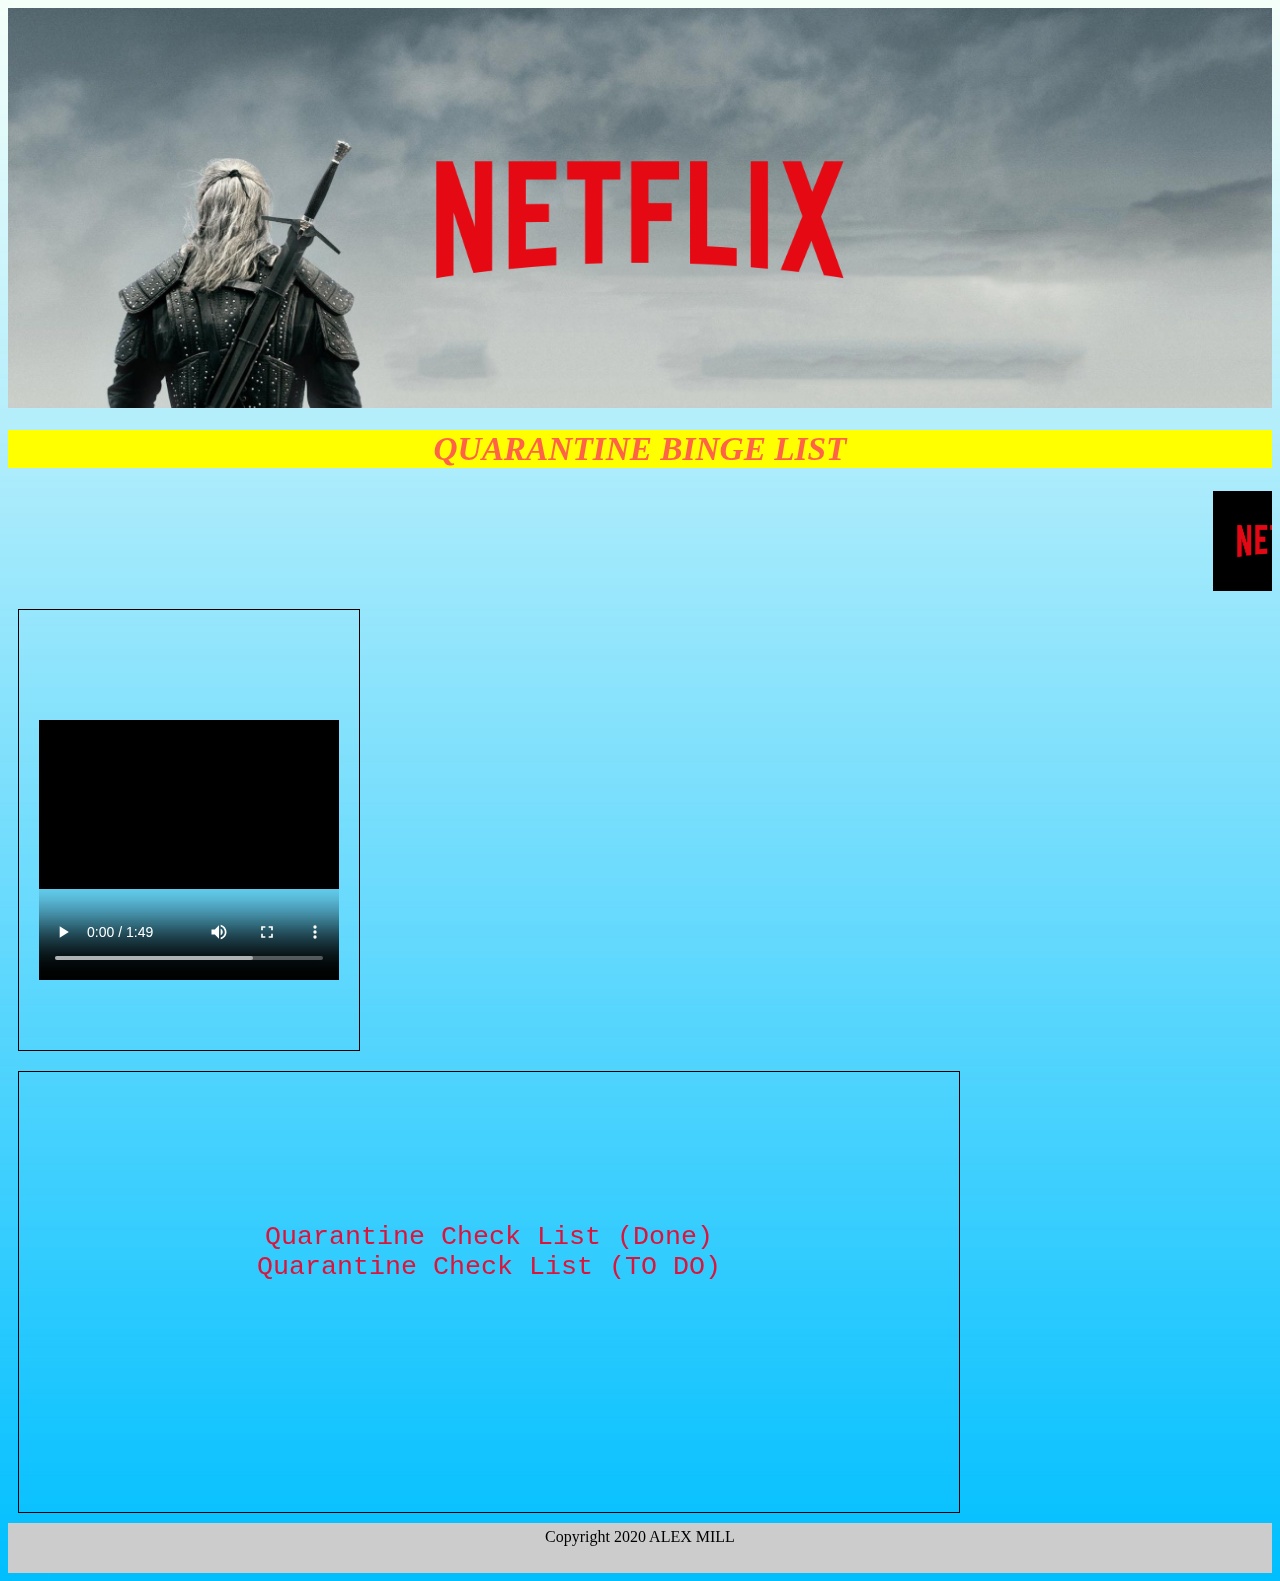
<file: index.html>
<!doctype html>
<html>

<head>
    <meta charset="UTF-8">
    <title>Lockdown Binge</title>
    <link REL="STYLESHEET" TYPE="text/css" HREF="styles.css">
</head>

<body>
    <center>
        <div id="topArea">
            <br />
            <br />
            <br />
            <img src="images/logo.png" width="500" height="300" />
        </div>
        <h1 class="sampleTitle">QUARANTINE BINGE LIST</h1>
    </center>
    <marquee>
        <img src="images/netflix.png" width="150" height="100" alt="netflix" />
        <img src="images/hotstar.png" width="150" height="100" alt="hotstar" />
        <img src="images/voot.jpg" width="150" height="100" alt="voot" />
        <img src="images/amazonprime.jpg" width="150" height="100" alt="amazonprime" />
    </marquee>
    <div id="sideArea"><video controls width="300" height="350">
            <source src="witcher.mkv">
        </video></div>
    <div id="textArea">
        <div style="padding-top: 150px">
            <center>
                <a href="done.html" target="_blank">Quarantine Check List (Done)</a>
                <br />
                <a href="todo.html" target="_blank">Quarantine Check List (TO DO)</a>
            </center>
        </div>
    </div>
    <div class="clear"></div>
    <div id="footArea">
        <center>Copyright 2020 ALEX MILL</center>
    </div>

</body>

</html>
</file>
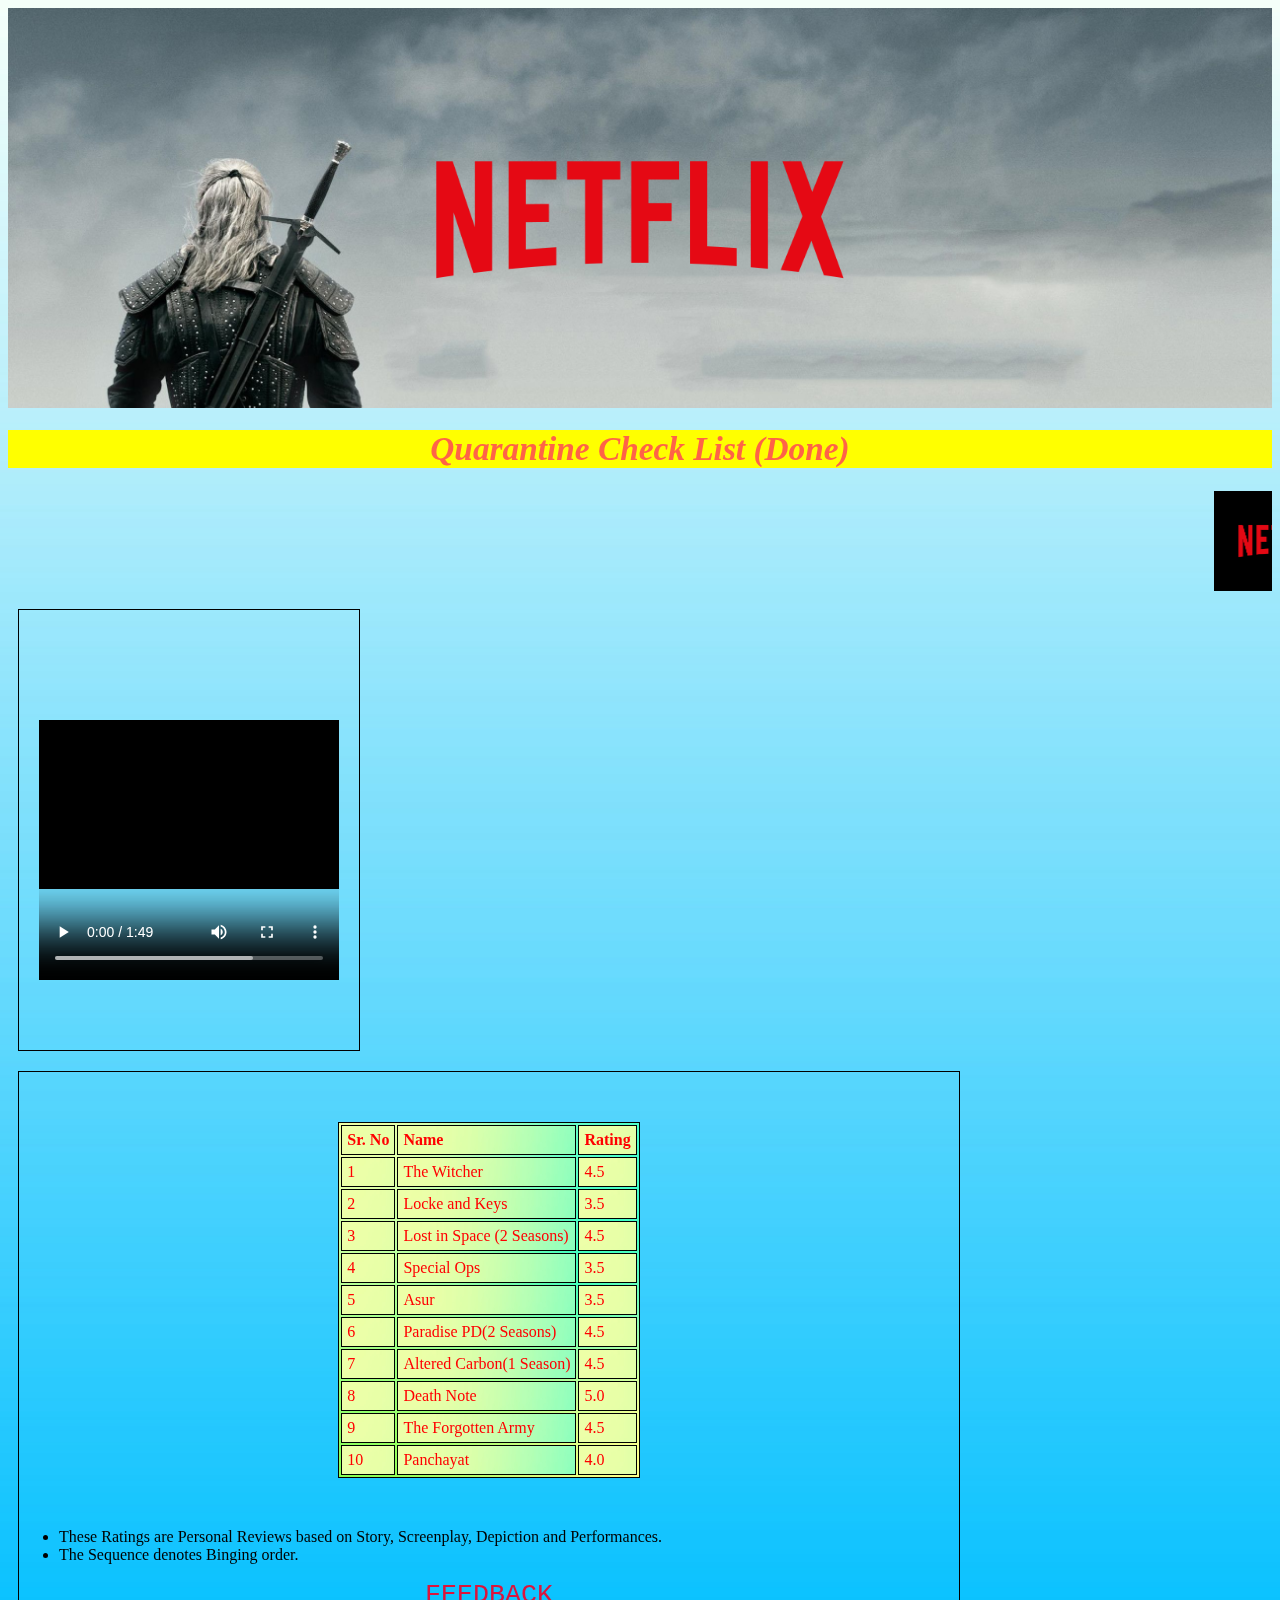
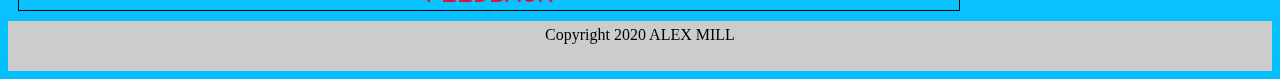
<file: done.html>
<!doctype html>
<html>

<head>
    <meta charset="UTF-8">
    <title>Done Binge</title>
    <link REL="STYLESHEET" TYPE="text/css" HREF="styles.css">
</head>

<body>
    <center>
        <div id="topArea">
            <br />
            <br />
            <br />
            <img src="images/logo.png" width="500" height="300" />
        </div>
        <h1 class="sampleTitle"><strong>Quarantine Check List (Done)</strong></h1>
    </center>
    <marquee>
        <img src="images/netflix.png" width="150" height="100" alt="netflix" />
        <img src="images/hotstar.png" width="150" height="100" alt="hotstar" />
        <img src="images/voot.jpg" width="150" height="100" alt="voot" />
        <img src="images/amazonprime.jpg" width="150" height="100" alt="amazonprime" />
    </marquee>
    <div id="sideArea"><video controls width="300" height="350">
            <source src="witcher.mkv">
        </video></div>
    <div id="textArea">
        <center>
            <table cellpadding="5">
                <tbody>
                    <tr>
                        <td><strong>Sr. No</strong></td>
                        <td><strong>Name</strong></td>
                        <td><strong>Rating</strong></td>
                    </tr>
                    <tr>
                        <td>1</td>
                        <td>The Witcher</td>
                        <td>4.5</td>
                    </tr>
                    <tr>
                        <td>2</td>
                        <td>Locke and Keys</td>
                        <td>3.5</td>
                    </tr>
                    <tr>
                        <td>3</td>
                        <td>Lost in Space (2 Seasons)</td>
                        <td>4.5</td>
                    </tr>
                    <tr>
                        <td>4</td>
                        <td>Special Ops</td>
                        <td>3.5</td>
                    </tr>
                    <tr>
                        <td>5</td>
                        <td>Asur</td>
                        <td>3.5</td>
                    </tr>
                    <tr>
                        <td>6</td>
                        <td>Paradise PD(2 Seasons)</td>
                        <td>4.5</td>
                    </tr>
                    <tr>
                        <td>7</td>
                        <td>Altered Carbon(1 Season)</td>
                        <td>4.5</td>
                    </tr>
                    <tr>
                        <td>8</td>
                        <td>Death Note</td>
                        <td>5.0</td>
                    </tr>
                    <tr>
                        <td>9</td>
                        <td>The Forgotten Army</td>
                        <td>4.5</td>
                    </tr>
                    <tr>
                        <td>10</td>
                        <td>Panchayat</td>
                        <td>4.0</td>
                    </tr>
                </tbody>
            </table>
        </center>
        <ul>
            <li>These Ratings are Personal Reviews based on Story, Screenplay, Depiction and Performances.</li>
            <li>The Sequence denotes Binging order.</li>
        </ul>
        <center>
            <a href="Feedback.php">FEEDBACK</a>
        </center>
    </div>
    <div class="clear"></div>
    <div id="footArea">
        <center>Copyright 2020 ALEX MILL</center>
    </div>

</body>

</html>
</file>
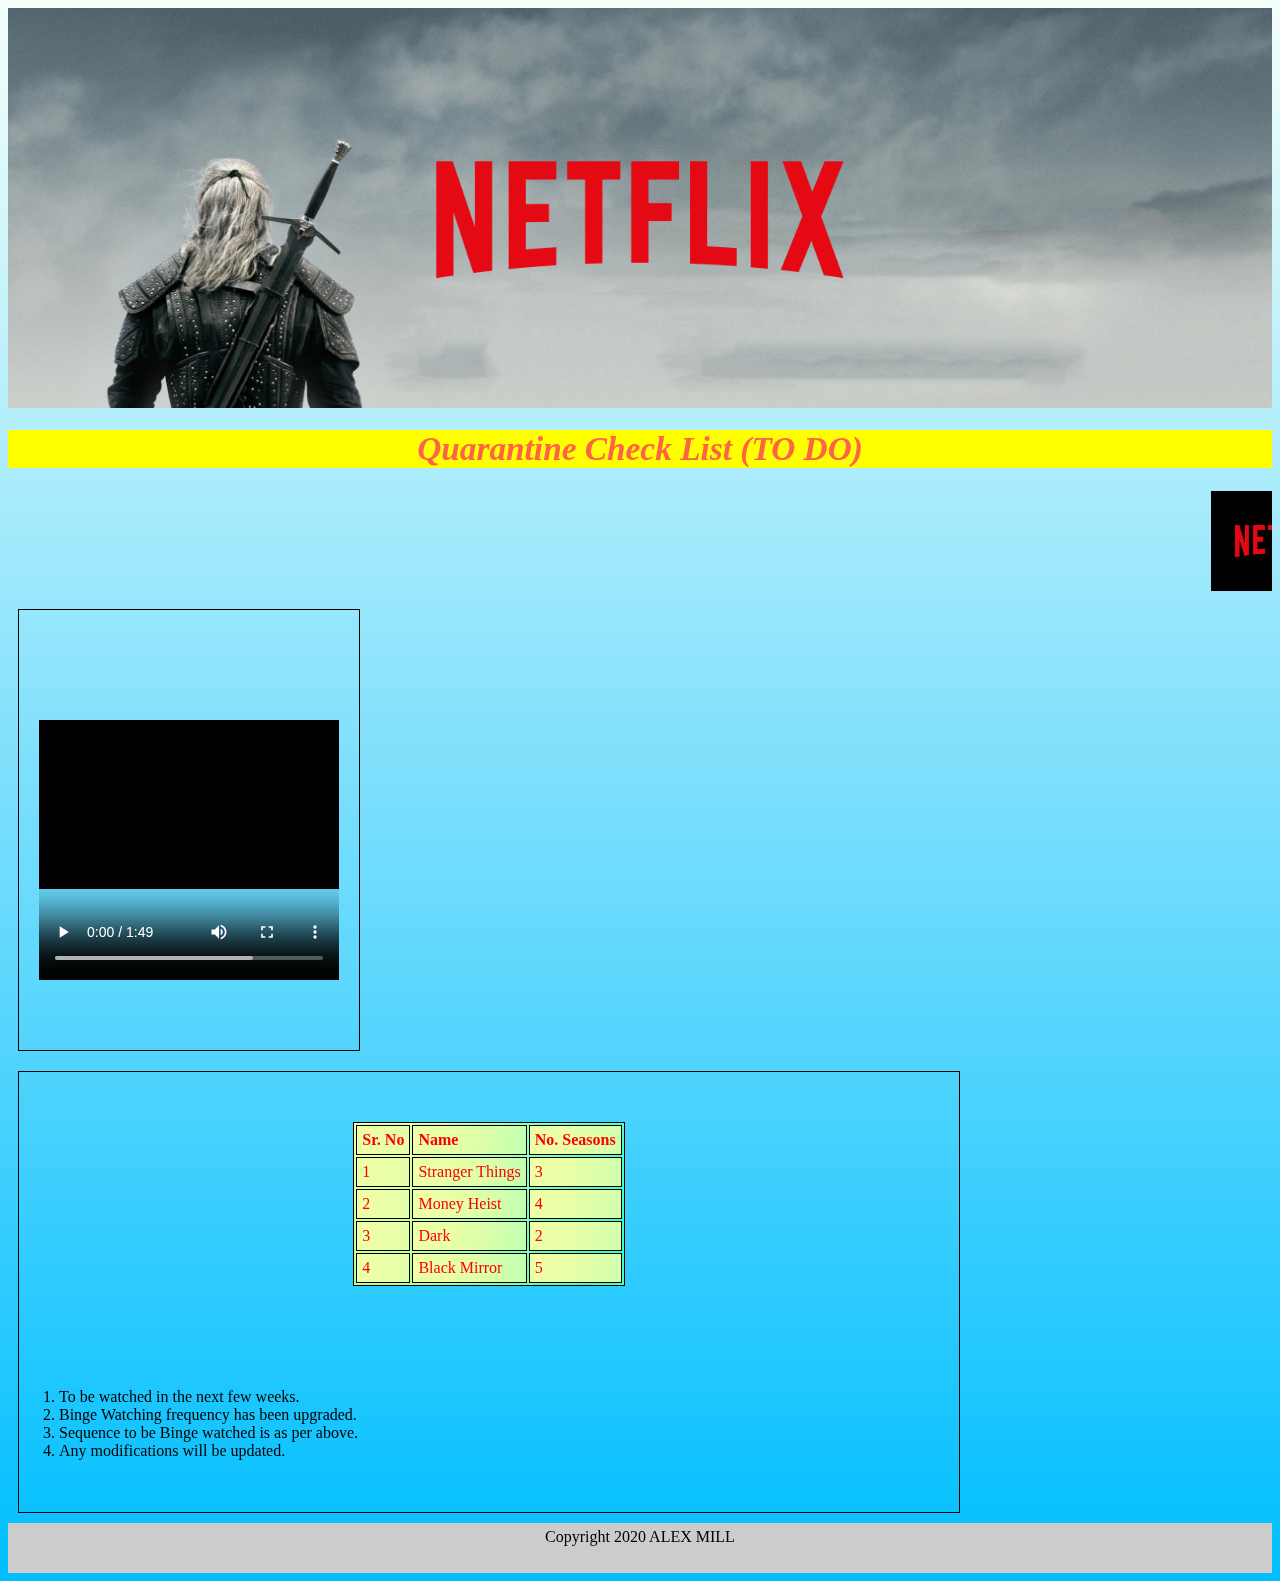
<file: todo.html>
<!doctype html>
<html>

<head>
    <meta charset="UTF-8">
    <title>TO DO Binge</title>
    <link REL="STYLESHEET" TYPE="text/css" HREF="styles.css">
</head>

<body>
    <center>
        <div id="topArea">
            <br />
            <br />
            <br />
            <img src="images/logo.png" width="500" height="300" />
        </div>
        <h1 class="sampleTitle"><strong>Quarantine Check List (TO DO)</strong></h1>
    </center>
    <marquee>
        <img src="images/netflix.png" width="150" height="100" alt="netflix" />
        <img src="images/hotstar.png" width="150" height="100" alt="hotstar" />
        <img src="images/voot.jpg" width="150" height="100" alt="voot" />
        <img src="images/amazonprime.jpg" width="150" height="100" alt="amazonprime" />
    </marquee>
    <div id="sideArea"><video controls width="300" height="350">
            <source src="witcher.mkv">
        </video></div>
    <div id="textArea">
        <center>
            <table cellpadding="5">
                <tbody>
                    <tr>
                        <td><strong>Sr. No</strong></td>
                        <td><strong>Name</strong></td>
                        <td><strong>No. Seasons</strong></td>
                    </tr>
                    <tr>
                        <td>1</td>
                        <td>Stranger Things</td>
                        <td>3</td>
                    </tr>
                    <tr>
                        <td>2</td>
                        <td>Money Heist</td>
                        <td>4</td>
                    </tr>
                    <tr>
                        <td>3</td>
                        <td>Dark</td>
                        <td>2</td>
                    </tr>
                    <tr>
                        <td>4</td>
                        <td>Black Mirror</td>
                        <td>5</td>
                    </tr>
                </tbody>
            </table>
        </center>
        <br />
        <br />
        <ol>

            <li>To be watched in the next few weeks.</li>
            <li>Binge Watching frequency has been upgraded.</li>
            <li>Sequence to be Binge watched is as per above.</li>
            <li>Any modifications will be updated.</li>
        </ol>
    </div>
    <div class="clear"></div>
    <div id="footArea">
        <center>Copyright 2020 ALEX MILL</center>
    </div>

</body>

</html>
</file>
<file: styles.css>
.sampleTitle {
    font-family: fantasy;
    font-size: 25pt;
    font-style: oblique;
    color: tomato;
    background-color: yellow;
}

a {
    font-family: monospace;
    font-size: 20pt;
    color: crimson;
    text-decoration: none;
}

a:hover {
    text-decoration: underline;
    color: red;
}

table,
td,
th {
    border-collapse: separate;
    border: 1px solid black;
    margin-top: 50px;
    margin-bottom: 50px;
    font-family: cursive;
    font-size: 12pt;
    background: url("images/tablebg.jpg");
    color: red;
}

body {
    background: url("images/background.jpg");
    background-size: cover;
}

#topArea {
    height: 400px;
    background: url(images/witcher.jpg);
    background-size: cover;
    background-repeat: no-repeat;
}

#topArea:hover {
    background: url(images/witcher2.jpg);
    background-size: cover;
    background-repeat: no-repeat;
}

#footArea {
    height: 40px;
    background-color: #cccccc;
    padding: 5px;
    font-family: cursive;
}

#sideArea {
    width: 300px;
    float: left;
    min-height: 400px;
    border: 1px solid black;
    padding: 20px;
    margin: 10px;
}

#textArea {
    min-height: 440px;
    width: 940px;
    float: left;
    border: 1px solid black;
    margin: 10px;
}

.clear {
    clear: both;
}
</file>
